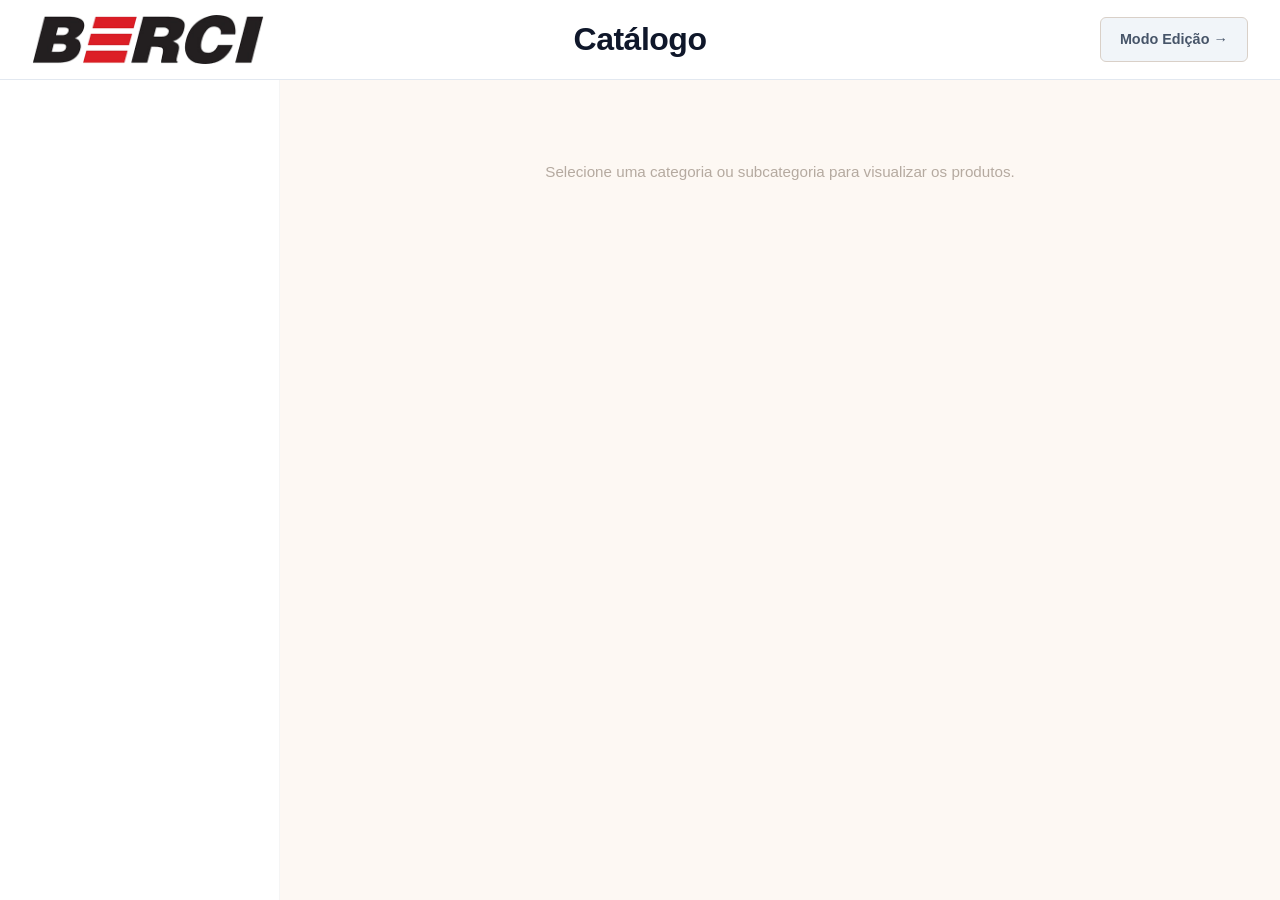
<file: index.html>
<!DOCTYPE html>
<html lang="pt">
<head>
    <meta charset="UTF-8">
    <meta name="viewport" content="width=device-width, initial-scale=1.0">
    <title>Berci - Gráfica | Catálogo</title>
    
    <link rel="shortcut icon" href="image/favicon.ico" type="image/x-icon">
    
    <link rel="stylesheet" href="assets/css/loja.css">
</head>
<body class="loja-publica">

    <header style="display: flex; align-items: center; justify-content: space-between; padding: 1rem 2rem; background: #ffffff; border-bottom: 1px solid #e2e8f0; height: 80px;">
        <div class="logo-area" style="flex: 1; display: flex; align-items: center;">
            <img src="image/Logo.png" alt="Berci Gráfica" style="height: 50px; width: auto; object-fit: contain;">
        </div>
        
        <div style="flex: 2; text-align: center;">
            <h1 class="titulo-pagina" style="font-size: 2rem; font-weight: 800; color: #0f172a; margin: 0; letter-spacing: -0.5px;">Catálogo</h1>
        </div>
        
        <div style="flex: 1; display: flex; justify-content: flex-end;">
            <a href="admin.html" class="btn-modo" style="text-decoration: none; color: #475569; font-weight: 600; font-size: 0.9rem; padding: 0.6rem 1.2rem; border-radius: 6px; background: #f1f5f9; transition: background 0.2s;">Modo Edição →</a>
        </div>
    </header>

    <div class="main-container">
        <aside class="sidebar" id="menu-categorias"></aside>

        <main class="conteudo">
            <div id="grelha-produtos" class="produtos-grid">
                <p class="mensagem-inicial">Selecione uma categoria ou subcategoria para visualizar os produtos.</p>
            </div>
        </main>
    </div>

    <script src="assets/js/app.js"></script>
</body>
</html>
</file>
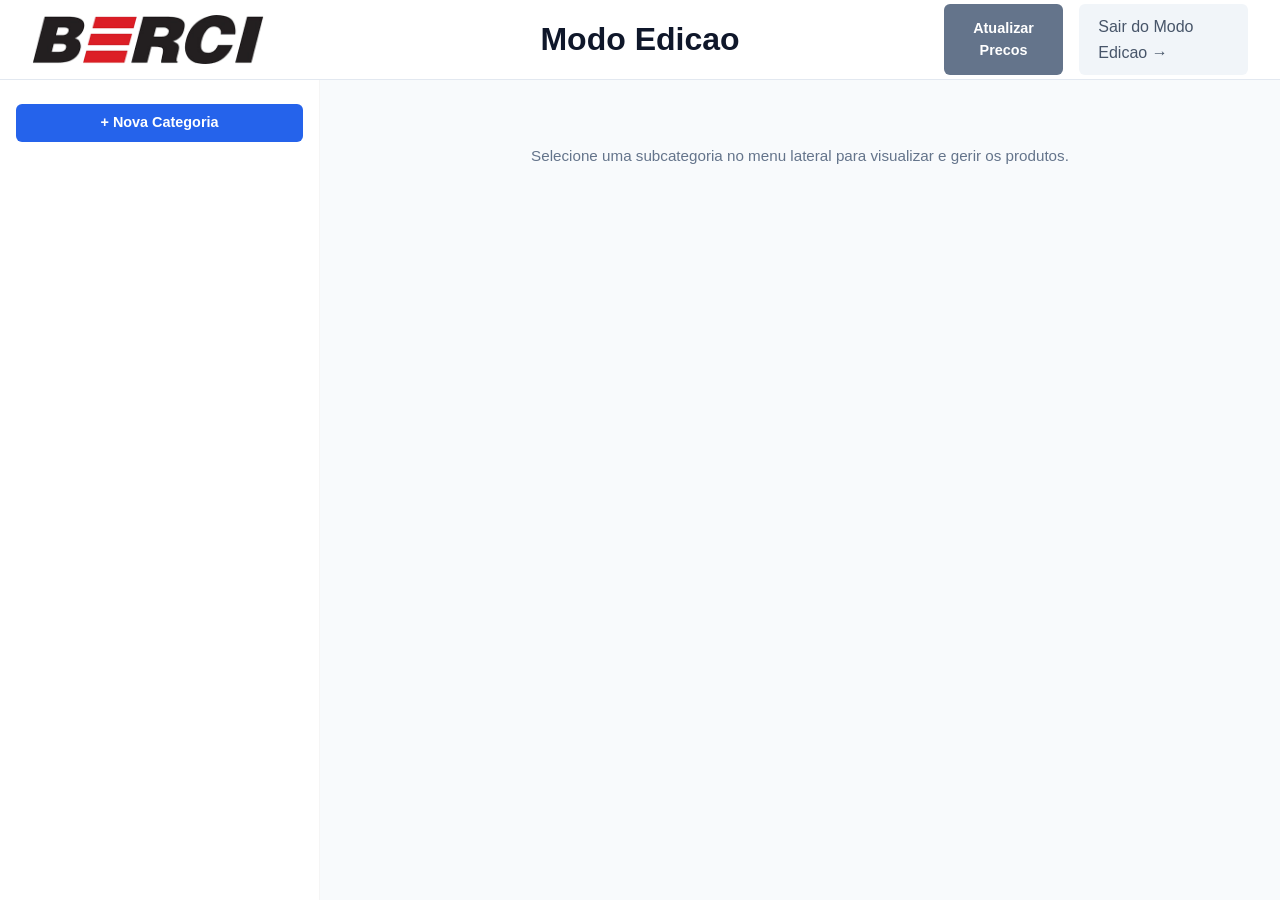
<file: admin.html>
<!DOCTYPE html>
<html lang="pt">
<head>
    <meta charset="UTF-8">
    <meta name="viewport" content="width=device-width, initial-scale=1.0">
    <title>Berci - Painel de Administracao | Modo Edicao</title>
    
    <link rel="shortcut icon" href="image/favicon.ico" type="image/x-icon">
    <link rel="stylesheet" href="assets/css/style.css?v=5">
    <style>
        * { margin: 0; padding: 0; box-sizing: border-box; }
        
        body {
            background-color: #f8fafc;
            font-family: 'Segoe UI', Tahoma, Geneva, Verdana, sans-serif;
        }
        
        .modal { 
            display: none; 
            position: fixed; 
            top: 0; 
            left: 0; 
            width: 100%; 
            height: 100%; 
            background: rgba(15, 23, 42, 0.6); 
            backdrop-filter: blur(4px);
            justify-content: center; 
            align-items: center; 
            z-index: 9999; 
        }
        .modal.open { display: flex; }
        .modal-content { 
            background: #ffffff; 
            padding: 2rem; 
            border-radius: 12px; 
            width: 90%; 
            max-width: 800px; 
            max-height: 90vh; 
            overflow-y: auto; 
            position: relative;
            box-shadow: 0 20px 25px -5px rgba(0, 0, 0, 0.1);
        }
        .close-modal { 
            position: absolute; 
            top: 15px; 
            right: 15px; 
            font-size: 1.2rem; 
            cursor: pointer; 
            background: #f1f5f9; 
            border: none; 
            width: 30px;
            height: 30px;
            border-radius: 50%;
            display: flex;
            align-items: center;
            justify-content: center;
            color: #64748b;
        }
        .close-modal:hover {
            background: #e2e8f0;
            color: #0f172a;
        }
        
        .form-group { margin-bottom: 1.2rem; }
        .form-group label { display: block; font-weight: 600; margin-bottom: 0.4rem; font-size: 0.9rem; }
        .form-control { width: 100%; padding: 8px 12px; border: 1px solid #cbd5e1; border-radius: 6px; font-size: 0.95rem; }
        .btn { padding: 8px 16px; border-radius: 6px; font-weight: 600; cursor: pointer; border: none; }
        .btn-primary { background: #2563eb; color: white; }
        .btn-primary:hover { background: #1d4ed8; }
        .btn-secondary { background: #64748b; color: white; }
        .btn-secondary:hover { background: #475569; }
        .checkbox-group { display: flex; flex-direction: column; gap: 0.5rem; margin-top: 0.5rem; }
        .checkbox-item { display: flex; align-items: center; gap: 0.5rem; font-size: 0.9rem; }
        
        .main-container { display: flex; flex: 1; width: 100%; height: calc(100vh - 80px); }
        .sidebar { width: 320px; background: #ffffff; border-right: 1px solid #e2e8f0; padding: 1.5rem; overflow-y: auto; }
        .conteudo { flex: 1; padding: 2rem; background: #f8fafc; overflow-y: auto; }
        
        .produtos-grid { display: grid; grid-template-columns: repeat(auto-fill, minmax(260px, 1fr)); gap: 1.5rem; }
        .card-produto {
            background: #ffffff;
            border: 1px solid #e2e8f0;
            border-radius: 12px;
            padding: 1rem;
            position: relative;
            transition: transform 0.2s;
        }
        .card-produto:hover { transform: translateY(-2px); box-shadow: 0 4px 6px -1px rgba(0,0,0,0.1); }
        .card-produto img { width: 100%; height: 180px; object-fit: cover; border-radius: 8px; margin-bottom: 1rem; }
        .card-produto h3 { font-size: 1rem; margin-bottom: 0.5rem; }
        .dashed-card {
            border: 2px dashed #cbd5e1;
            display: flex;
            align-items: center;
            justify-content: center;
            cursor: pointer;
            min-height: 320px;
        }
        .dashed-card:hover { border-color: #2563eb; color: #2563eb; }
        .quick-actions { position: absolute; top: 15px; right: 15px; display: flex; gap: 0.4rem; }
        .btn-action {
            background: white;
            border: 1px solid #cbd5e1;
            width: 28px;
            height: 28px;
            border-radius: 6px;
            cursor: pointer;
            display: flex;
            align-items: center;
            justify-content: center;
        }
        .btn-edit:hover { background: #2563eb; color: white; border-color: #2563eb; }
        .btn-delete:hover { background: #ef4444; color: white; border-color: #ef4444; }
        
        .accordion-item { margin-bottom: 0.5rem; border: 1px solid #e2e8f0; border-radius: 8px; padding: 0.5rem; }
        .accordion-header {
            background: none;
            border: none;
            font-weight: 700;
            width: 100%;
            text-align: left;
            padding: 6px;
            cursor: pointer;
        }
        .accordion-content { padding-left: 1rem; margin-top: 0.5rem; }
        .subcat-container {
            display: flex;
            justify-content: space-between;
            align-items: center;
            padding: 6px;
            margin-bottom: 4px;
            background: #f8fafc;
            border-radius: 6px;
        }
        .subcat-btn {
            background: none;
            border: none;
            flex: 1;
            text-align: left;
            cursor: pointer;
            padding: 4px;
        }
        .subcat-btn:hover { color: #2563eb; }
        .btn-dashed {
            width: 100%;
            background: none;
            border: 1px dashed #cbd5e1;
            padding: 6px;
            border-radius: 6px;
            cursor: pointer;
            margin-top: 8px;
        }
        .btn-dashed:hover { background: #f1f5f9; }
        .menu-row-actions { display: flex; gap: 4px; }
        
        table { width: 100%; border-collapse: collapse; margin-top: 1rem; }
        th, td { padding: 8px; border: 1px solid #e2e8f0; text-align: left; }
        th { background: #f1f5f9; }
        .preco-variante-input { width: 100px; padding: 4px; text-align: right; }
        .fator-input-box {
            background: #f8fafc;
            padding: 0.75rem;
            border: 1px solid #e2e8f0;
            border-radius: 6px;
            margin-bottom: 0.5rem;
        }
        .preco-tag { font-size: 1.1rem; font-weight: bold; color: #2563eb; margin-top: 0.5rem; padding-top: 0.5rem; border-top: 1px solid #e2e8f0; }
        .mensagem-inicial { text-align: center; color: #64748b; padding: 2rem; }
        
        .info-box {
            background: #f1f5f9;
            padding: 10px;
            border-radius: 6px;
            margin-bottom: 1rem;
            font-size: 0.85rem;
            color: #475569;
        }
        
        .fator-row {
            display: flex;
            justify-content: space-between;
            align-items: center;
            padding: 10px;
            border-bottom: 1px solid #e2e8f0;
        }
        .fator-row:hover {
            background: #f8fafc;
        }
        .fator-info {
            flex: 1;
        }
        .fator-nome {
            font-weight: 600;
        }
        .fator-detalhes {
            font-size: 0.75rem;
            color: #64748b;
        }
        .fator-actions {
            display: flex;
            gap: 8px;
        }
        
        .tree-item {
            margin-left: 20px;
            margin-top: 5px;
        }
        .tree-item-categoria {
            font-weight: bold;
            margin-top: 10px;
        }
        .tree-item-subcategoria {
            margin-left: 20px;
            margin-top: 5px;
        }
        .tree-item-produto {
            margin-left: 40px;
            margin-top: 3px;
        }
        .checkbox-label {
            display: flex;
            align-items: center;
            gap: 8px;
            cursor: pointer;
            padding: 4px;
            border-radius: 4px;
        }
        .checkbox-label:hover {
            background: #f1f5f9;
        }
        .checkbox-label input {
            margin: 0;
        }
        .selected-count {
            font-size: 0.75rem;
            color: #64748b;
            margin-left: 5px;
        }
        .loading {
            text-align: center;
            color: #64748b;
            padding: 20px;
        }
    </style>
</head>
<body>

<header style="display: flex; align-items: center; justify-content: space-between; padding: 1rem 2rem; background: #ffffff; border-bottom: 1px solid #e2e8f0; height: 80px;">
    <div class="logo-area" style="flex: 1;">
        <img src="image/Logo.png" alt="Berci Grafica" style="height: 50px; width: auto;">
    </div>
    <div style="flex: 2; text-align: center;">
        <h1 style="font-size: 2rem; font-weight: 800; color: #0f172a;">Modo Edicao</h1>
    </div>
    <div style="flex: 1; display: flex; justify-content: flex-end; gap: 1rem;">
        <button class="btn btn-secondary" onclick="abrirModalAtualizarPrecos()">Atualizar Precos</button>
        <a href="index.html" style="text-decoration: none; color: #475569; padding: 0.6rem 1.2rem; border-radius: 6px; background: #f1f5f9;">Sair do Modo Edicao →</a>
    </div>
</header>

<div class="main-container">
    <aside class="sidebar" id="menu-admin">
        <button class="btn btn-primary" onclick="abrirModalCategoria()" style="width: 100%; margin-bottom: 1.5rem;">+ Nova Categoria</button>
    </aside>
    <main class="conteudo">
        <div id="grid-produtos-admin" class="produtos-grid">
            <p class="mensagem-inicial">Selecione uma subcategoria no menu lateral para visualizar e gerir os produtos.</p>
        </div>
    </main>
</div>

<!-- Modal Categoria -->
<div id="modal-categoria" class="modal">
    <div class="modal-content">
        <button class="close-modal" onclick="fecharModais()">✕</button>
        <h2 id="modal-cat-titulo">Nova Categoria</h2>
        <form id="form-categoria" onsubmit="guardarCategoria(event)">
            <input type="hidden" id="cat-id">
            <div class="form-group">
                <label>Nome da Categoria</label>
                <input type="text" id="cat-nome" class="form-control" required>
            </div>
            <button type="submit" class="btn btn-primary">Guardar</button>
        </form>
    </div>
</div>

<!-- Modal Subcategoria -->
<div id="modal-subcategoria" class="modal">
    <div class="modal-content">
        <button class="close-modal" onclick="fecharModais()">✕</button>
        <h2 id="modal-subcat-titulo">Nova Subcategoria</h2>
        <form id="form-subcategoria" onsubmit="guardarSubcategoria(event)">
            <input type="hidden" id="subcat-id">
            <input type="hidden" id="subcat-cat-id">
            <div class="form-group">
                <label>Nome da Subcategoria</label>
                <input type="text" id="subcat-nome" class="form-control" required>
            </div>
            <button type="submit" class="btn btn-primary">Guardar</button>
        </form>
    </div>
</div>

<!-- Modal Produto -->
<div id="modal-produto" class="modal">
    <div class="modal-content">
        <button class="close-modal" onclick="fecharModais()">✕</button>
        <h2 id="modal-prod-titulo">Novo Produto</h2>
        <form id="form-produto" onsubmit="guardarProduto(event)">
            <input type="hidden" id="prod-id">
            <input type="hidden" id="prod-subcat-id">
            <input type="hidden" id="prod-img-atual">
            
            <div class="form-group">
                <label>Nome do Produto</label>
                <input type="text" id="prod-nome" class="form-control" required>
            </div>
            
            <div class="form-group">
                <label>Imagem</label>
                <input type="file" id="prod-imagem" class="form-control" accept="image/*">
            </div>
            
            <div class="checkbox-item">
                <input type="checkbox" id="prod-tipo-preco" onchange="toggleTipoPreco()">
                <label>Preco variavel / dinâmico</label>
            </div>
            
            <div id="bloco-preco-fixo">
                <div class="form-group">
                    <label>Preco Fixo (€)</label>
                    <input type="number" id="prod-preco-fixo" class="form-control" step="0.01" value="0.00">
                </div>
            </div>
            
            <div id="bloco-preco-variavel" style="display: none;">
                <div style="margin-bottom: 1rem;">
                    <button type="button" class="btn btn-secondary" onclick="abrirGerirFatores()">Gerir Fatores</button>
                </div>
                <div id="fatores-checkboxes" class="checkbox-group"></div>
                <div id="inputs-valores-fatores"></div>
                <div id="seccao-tabela-matriz" style="display: none;">
                    <label style="font-weight:700; margin-top: 1rem; display: block;">Matriz de Precos</label>
                    <div id="container-tabela-matriz"></div>
                </div>
            </div>
            
            <button type="submit" class="btn btn-primary" style="width:100%; margin-top: 1rem;">Guardar Produto</button>
        </form>
    </div>
</div>

<!-- Modal Gerir Fatores -->
<div id="modal-gerir-fatores" class="modal">
    <div class="modal-content" style="max-width: 900px;">
        <button class="close-modal" onclick="fecharModais()">✕</button>
        <h2>Gerir Fatores</h2>
        <div style="margin-bottom: 1rem;">
            <button class="btn btn-primary" onclick="abrirModalCriarFator()">+ Novo Fator</button>
        </div>
        <div id="lista-fatores-container"></div>
    </div>
</div>

<!-- Modal Criar/Editar Fator -->
<div id="modal-fator" class="modal">
    <div class="modal-content">
        <button class="close-modal" onclick="fecharModais()">✕</button>
        <h2 id="modal-fator-titulo">Novo Fator</h2>
        
        <form id="form-fator" onsubmit="guardarFator(event)">
            <input type="hidden" id="fator-id">
            
            <div class="form-group">
                <label>Nome do Fator</label>
                <input type="text" id="fator-nome" class="form-control" required placeholder="Ex: Dimensao, Quantidade, Papel">
            </div>
            
            <div class="form-group">
                <label>Aplicar a</label>
                <select id="fator-escopo" class="form-control" onchange="mudarEscopoFator()">
                    <option value="global">Todos os produtos (Global)</option>
                    <option value="categoria">Apenas produtos desta categoria</option>
                    <option value="subcategoria">Apenas produtos desta subcategoria</option>
                    <option value="produto">Apenas este produto</option>
                </select>
            </div>
            
            <div class="form-group" id="entidade-select-group" style="display: none;">
                <label id="entidade-label">Selecionar Categoria</label>
                <select id="fator-entidade-id" class="form-control">
                    <option value="">Selecione...</option>
                </select>
            </div>
            
            <button type="submit" class="btn btn-primary">Guardar Fator</button>
        </form>
    </div>
</div>

<!-- Modal Atualizar Precos -->
<div id="modal-atualizar-precos" class="modal">
    <div class="modal-content" style="max-width: 600px;">
        <button class="close-modal" onclick="fecharModais()">✕</button>
        <h2>Atualizar Precos</h2>
        
        <div class="form-group">
            <label>Percentagem de aumento (%)</label>
            <input type="number" id="percentagem-aumento" class="form-control" step="0.01" placeholder="Ex: 5" value="5">
            <small style="color: #64748b;">Digite um valor positivo para aumentar ou negativo para diminuir (ex: -5)</small>
        </div>
        
        <div style="margin-bottom: 1rem; display: flex; gap: 0.5rem;">
            <button type="button" class="btn btn-secondary" onclick="selecionarTodos()">Selecionar Todos</button>
            <button type="button" class="btn btn-secondary" onclick="desmarcarTodos()">Desmarcar Todos</button>
        </div>
        
        <div id="arvore-selecao" style="max-height: 400px; overflow-y: auto; border: 1px solid #e2e8f0; border-radius: 8px; padding: 1rem; margin-bottom: 1rem;">
            <div class="loading">A carregar estrutura...</div>
        </div>
        
        <div style="display: flex; gap: 0.5rem;">
            <button type="button" class="btn btn-primary" onclick="aplicarAumentoPrecos()" style="flex: 1;">Aplicar Aumento</button>
            <button type="button" class="btn btn-secondary" onclick="fecharModais()" style="flex: 1;">Cancelar</button>
        </div>
    </div>
</div>

<script src="assets/js/admin.js"></script>
</body>
</html>
</file>
<file: assets/css/loja.css>
/* ===== 1. RESET E VARIÁVEIS ===== */
* {
    margin: 0;
    padding: 0;
    box-sizing: border-box;
}

:root {
    --berci-white: #ffffff;
    --berci-cream: #fdf8f3;
    --berci-off-white: #f7f2ec;
    --berci-warm-gray: #ede6de;
    --berci-light-gray: #d9d0c8;
    --berci-mid-gray: #b5aaa0;
    --berci-dark-gray: #8a7e74;
    --berci-charcoal: #5a5048;
    --berci-dark: #3d3632;
    --berci-accent: #c9a87c;
    --berci-accent-light: #e8d9ca;
    --berci-accent-dark: #b08d64;
    --berci-accent-glow: rgba(201, 168, 124, 0.15);
    --font-primary: 'Inter', -apple-system, BlinkMacSystemFont, 'Segoe UI', sans-serif;
    --spacing-xs: 4px;
    --spacing-sm: 8px;
    --spacing-md: 16px;
    --spacing-lg: 24px;
    --spacing-xl: 32px;
    --spacing-xxl: 48px;
    --radius-sm: 6px;
    --radius-md: 10px;
    --radius-lg: 16px;
    --radius-xl: 24px;
    --radius-full: 9999px;
    --shadow-xs: 0 1px 2px rgba(0, 0, 0, 0.02);
    --shadow-sm: 0 2px 8px rgba(0, 0, 0, 0.04);
    --shadow-md: 0 4px 20px rgba(0, 0, 0, 0.06);
    --shadow-lg: 0 8px 40px rgba(0, 0, 0, 0.08);
    --transition-fast: 150ms cubic-bezier(0.4, 0, 0.2, 1);
    --transition-base: 300ms cubic-bezier(0.4, 0, 0.2, 1);
    --transition-bounce: 500ms cubic-bezier(0.34, 1.56, 0.64, 1);
}

html {
    scroll-behavior: smooth;
    -webkit-font-smoothing: antialiased;
    -moz-osx-font-smoothing: grayscale;
    height: 100%;
    overflow: hidden;
}

body {
    font-family: var(--font-primary);
    background-color: var(--berci-cream);
    color: var(--berci-dark);
    display: flex;
    flex-direction: column;
    min-height: 100vh;
    height: 100%;
    overflow: hidden;
    font-weight: 400;
    line-height: 1.6;
}

/* ===== 2. PRELOADER ===== */
.preloader {
    position: fixed;
    top: 0;
    left: 0;
    width: 100%;
    height: 100%;
    background: var(--berci-white);
    display: flex;
    flex-direction: column;
    align-items: center;
    justify-content: center;
    z-index: 99999;
    transition: opacity 0.8s ease, visibility 0.8s ease;
}

.preloader.hidden {
    opacity: 0;
    visibility: hidden;
    pointer-events: none;
}

.preloader-container {
    display: flex;
    flex-direction: column;
    align-items: center;
    gap: var(--spacing-xl);
}

.preloader-logo {
    opacity: 0;
    animation: preloaderLogoFade 1s 0.3s ease forwards;
}

.preloader-logo img {
    height: 52px;
    width: auto;
    object-fit: contain;
}

.preloader-brand {
    font-family: var(--font-primary);
    font-size: 0.85rem;
    font-weight: 400;
    color: var(--berci-mid-gray);
    letter-spacing: 6px;
    text-transform: uppercase;
    opacity: 0;
    animation: preloaderBrandFade 1s 0.6s ease forwards;
}

.preloader-track {
    width: 200px;
    height: 2px;
    background: var(--berci-warm-gray);
    border-radius: 2px;
    overflow: hidden;
    opacity: 0;
    animation: preloaderTrackFade 0.8s 0.8s ease forwards;
}

.preloader-track-inner {
    width: 0%;
    height: 100%;
    background: linear-gradient(90deg, var(--berci-accent-light), var(--berci-accent), var(--berci-accent-dark));
    border-radius: 2px;
    animation: preloaderTrackProgress 2s 1s cubic-bezier(0.65, 0, 0.35, 1) forwards;
}

.preloader-dots {
    display: flex;
    gap: var(--spacing-sm);
    opacity: 0;
    animation: preloaderDotsFade 1s 1.2s ease forwards;
}

.preloader-dots span {
    width: 6px;
    height: 6px;
    border-radius: 50%;
    background: var(--berci-accent);
    animation: preloaderDotPulse 1.4s ease-in-out infinite;
}

.preloader-dots span:nth-child(1) { animation-delay: 0s; }
.preloader-dots span:nth-child(2) { animation-delay: 0.2s; }
.preloader-dots span:nth-child(3) { animation-delay: 0.4s; }

@keyframes preloaderLogoFade {
    0% { opacity: 0; transform: translateY(12px) scale(0.95); }
    100% { opacity: 1; transform: translateY(0) scale(1); }
}

@keyframes preloaderBrandFade {
    0% { opacity: 0; transform: translateY(8px); }
    100% { opacity: 1; transform: translateY(0); }
}

@keyframes preloaderTrackFade {
    0% { opacity: 0; transform: scaleX(0.9); }
    100% { opacity: 1; transform: scaleX(1); }
}

@keyframes preloaderTrackProgress {
    0% { width: 0%; }
    30% { width: 40%; }
    60% { width: 75%; }
    85% { width: 92%; }
    100% { width: 100%; }
}

@keyframes preloaderDotsFade {
    0% { opacity: 0; transform: translateY(8px); }
    100% { opacity: 1; transform: translateY(0); }
}

@keyframes preloaderDotPulse {
    0%, 100% { opacity: 0.3; transform: scale(0.8); }
    50% { opacity: 1; transform: scale(1.2); }
}

/* ===== 3. ANIMAÇÕES ===== */
@keyframes fadeInUp {
    from { opacity: 0; transform: translateY(24px); }
    to { opacity: 1; transform: translateY(0); }
}

@keyframes fadeIn {
    from { opacity: 0; }
    to { opacity: 1; }
}

@keyframes slideDown {
    from { opacity: 0; transform: translateY(-16px); }
    to { opacity: 1; transform: translateY(0); }
}

@keyframes spin {
    to { transform: rotate(360deg); }
}

.fade-in {
    animation: fadeInUp 0.6s ease forwards;
}

/* ===== 4. HEADER ===== */
header {
    display: flex;
    justify-content: space-between;
    align-items: center;
    padding: 0 var(--spacing-xl);
    background: rgba(255, 255, 255, 0.92);
    backdrop-filter: blur(16px);
    border-bottom: 1px solid rgba(0, 0, 0, 0.04);
    height: 80px;
    flex-shrink: 0;
    position: sticky;
    top: 0;
    z-index: 100;
    transition: var(--transition-base);
}

header.scrolled {
    box-shadow: var(--shadow-sm);
}

header .logo-area {
    flex: 1;
    display: flex;
    align-items: center;
}

header .logo-area img {
    height: 44px;
    width: auto;
    object-fit: contain;
    transition: var(--transition-base);
}

header .logo-area img:hover {
    transform: scale(1.02);
}

header .header-center {
    flex: 2;
    text-align: center;
}

header .titulo-pagina {
    font-size: 1.6rem;
    font-weight: 600;
    color: var(--berci-dark);
    margin: 0;
    letter-spacing: 0.5px;
    font-family: var(--font-primary);
    line-height: 1.2;
}

header .header-right {
    flex: 1;
    display: flex;
    justify-content: flex-end;
}

.btn-modo {
    padding: 10px 24px;
    border-radius: var(--radius-full);
    font-size: 0.9rem;
    font-weight: 500;
    color: var(--berci-dark-gray);
    background: transparent;
    border: 1.5px solid var(--berci-light-gray);
    transition: var(--transition-base);
    text-decoration: none;
    display: inline-flex;
    align-items: center;
    gap: var(--spacing-xs);
    font-family: var(--font-primary);
    white-space: nowrap;
}

.btn-modo:hover {
    border-color: var(--berci-accent);
    color: var(--berci-accent);
    transform: translateY(-2px);
    box-shadow: var(--shadow-sm);
}

.btn-modo .arrow {
    display: inline-block;
    transition: var(--transition-fast);
    font-size: 1.1rem;
}

.btn-modo:hover .arrow {
    transform: translateX(4px);
}

/* ===== 5. LAYOUT PRINCIPAL - SCROLL INDEPENDENTE ===== */
.main-container {
    display: flex;
    flex: 1;
    width: 100%;
    min-height: 0;
    height: calc(100vh - 80px);
    overflow: hidden;
}

/* ===== 6. SIDEBAR - SCROLL INDEPENDENTE ===== */
.sidebar,
#menu-categorias {
    width: 280px;
    min-width: 280px;
    max-width: 280px;
    background: var(--berci-white);
    border-right: 1px solid rgba(0, 0, 0, 0.04);
    padding: var(--spacing-lg) var(--spacing-md);
    height: 100%;
    max-height: 100%;
    overflow-y: auto;
    overflow-x: hidden;
    flex-shrink: 0;
}

.sidebar::-webkit-scrollbar,
#menu-categorias::-webkit-scrollbar {
    width: 4px;
}

.sidebar::-webkit-scrollbar-track,
#menu-categorias::-webkit-scrollbar-track {
    background: transparent;
}

.sidebar::-webkit-scrollbar-thumb,
#menu-categorias::-webkit-scrollbar-thumb {
    background: var(--berci-light-gray);
    border-radius: 2px;
}

.sidebar::-webkit-scrollbar-thumb:hover,
#menu-categorias::-webkit-scrollbar-thumb:hover {
    background: var(--berci-mid-gray);
}

/* ===== 7. CONTEÚDO - SCROLL INDEPENDENTE ===== */
.conteudo {
    flex: 1;
    padding: var(--spacing-xl);
    background: var(--berci-cream);
    overflow-y: auto;
    height: 100%;
    max-height: 100%;
    min-width: 0;
}

.conteudo::-webkit-scrollbar {
    width: 4px;
}

.conteudo::-webkit-scrollbar-track {
    background: transparent;
}

.conteudo::-webkit-scrollbar-thumb {
    background: var(--berci-light-gray);
    border-radius: 2px;
}

.conteudo::-webkit-scrollbar-thumb:hover {
    background: var(--berci-mid-gray);
}

/* ===== 8. ACORDEÃO ===== */
.accordion-item {
    margin-bottom: var(--spacing-sm);
    border-bottom: 1px solid rgba(0, 0, 0, 0.04);
    padding-bottom: var(--spacing-sm);
}

.accordion-header {
    background: none;
    border: none;
    outline: none;
    font-weight: 500;
    width: 100%;
    text-align: left;
    font-size: 0.95rem;
    color: var(--berci-dark);
    padding: 10px 0;
    cursor: pointer;
    transition: var(--transition-base);
    display: flex;
    justify-content: space-between;
    align-items: center;
    font-family: var(--font-primary);
}

.accordion-header:hover {
    color: var(--berci-accent);
}

.accordion-header::after {
    content: '▾';
    font-size: 0.6rem;
    color: var(--berci-mid-gray);
    transition: transform var(--transition-base);
}

.accordion-header.open::after {
    transform: rotate(180deg);
}

.accordion-content {
    padding-left: var(--spacing-sm);
    margin-top: var(--spacing-xs);
    display: block !important;
}

.accordion-content.closed {
    display: none !important;
}

/* ===== 9. SUBCATEGORIAS ===== */
.subcat-container {
    margin-bottom: var(--spacing-xs);
}

.subcat-btn {
    width: 100%;
    text-align: left;
    background: transparent;
    border: none;
    padding: 8px 14px;
    border-radius: var(--radius-sm);
    font-size: 0.85rem;
    color: var(--berci-dark-gray);
    cursor: pointer;
    transition: var(--transition-base);
    font-family: var(--font-primary);
    font-weight: 450;
}

.subcat-btn:hover {
    background: var(--berci-cream);
    color: var(--berci-accent);
}

/* ===== 10. PRODUTOS GRID ===== */
.produtos-grid {
    display: grid;
    grid-template-columns: repeat(auto-fill, minmax(280px, 1fr));
    gap: var(--spacing-lg);
}

.mensagem-inicial {
    color: var(--berci-mid-gray);
    font-size: 0.95rem;
    grid-column: 1 / -1;
    text-align: center;
    padding: var(--spacing-xxl) 0;
}

/* ===== 11. CARD PRODUTO ===== */
.card-produto {
    background: var(--berci-white);
    border: 1px solid rgba(0, 0, 0, 0.03);
    border-radius: var(--radius-lg);
    padding: var(--spacing-md);
    display: flex;
    flex-direction: column;
    gap: var(--spacing-sm);
    box-shadow: var(--shadow-xs);
    transition: var(--transition-base);
    animation: fadeInUp 0.6s ease forwards;
}

.card-produto:nth-child(1) { animation-delay: 0.05s; }
.card-produto:nth-child(2) { animation-delay: 0.1s; }
.card-produto:nth-child(3) { animation-delay: 0.15s; }
.card-produto:nth-child(4) { animation-delay: 0.2s; }
.card-produto:nth-child(5) { animation-delay: 0.25s; }
.card-produto:nth-child(6) { animation-delay: 0.3s; }
.card-produto:nth-child(7) { animation-delay: 0.35s; }
.card-produto:nth-child(8) { animation-delay: 0.4s; }

.card-produto:hover {
    transform: translateY(-6px);
    box-shadow: var(--shadow-lg);
    border-color: rgba(0, 0, 0, 0.05);
}

.card-produto img {
    width: 100%;
    height: 200px;
    object-fit: cover;
    border-radius: var(--radius-md);
    background: var(--berci-cream);
    transition: var(--transition-base);
}

.card-produto:hover img {
    transform: scale(1.02);
}

.card-produto h3 {
    font-size: 1rem;
    color: var(--berci-dark);
    font-weight: 500;
    line-height: 1.4;
}

.card-produto .opcoes-container {
    display: flex;
    flex-direction: column;
    gap: var(--spacing-sm);
}

.select-opcao-publica {
    width: 100%;
    padding: 8px 12px;
    border-radius: var(--radius-sm);
    border: 1.5px solid var(--berci-warm-gray);
    background: var(--berci-white);
    font-size: 0.85rem;
    transition: var(--transition-base);
    cursor: pointer;
    font-family: var(--font-primary);
    color: var(--berci-dark);
}

.select-opcao-publica:hover {
    border-color: var(--berci-accent);
}

.select-opcao-publica:focus {
    outline: none;
    border-color: var(--berci-accent);
    box-shadow: 0 0 0 4px var(--berci-accent-glow);
}

.preco-tag {
    font-size: 1.15rem;
    font-weight: 600;
    color: var(--berci-accent);
    margin-top: auto;
    padding-top: var(--spacing-sm);
    border-top: 1px solid rgba(0, 0, 0, 0.04);
    transition: var(--transition-base);
}

.card-produto:hover .preco-tag {
    color: var(--berci-accent-dark);
}

/* ===== 12. LOADING PRODUTOS ===== */
.loading-produtos {
    text-align: center;
    padding: var(--spacing-xxl) 0;
    color: var(--berci-mid-gray);
    grid-column: 1 / -1;
}

.loading-produtos .spinner {
    display: inline-block;
    width: 30px;
    height: 30px;
    border: 2.5px solid var(--berci-warm-gray);
    border-top-color: var(--berci-accent);
    border-radius: 50%;
    animation: spin 0.8s linear infinite;
    margin-bottom: var(--spacing-md);
}

/* ===== 13. SCROLLBAR GLOBAL ===== */
::-webkit-scrollbar {
    width: 6px;
    height: 6px;
}

::-webkit-scrollbar-track {
    background: var(--berci-cream);
}

::-webkit-scrollbar-thumb {
    background: var(--berci-light-gray);
    border-radius: 3px;
}

::-webkit-scrollbar-thumb:hover {
    background: var(--berci-mid-gray);
}

/* ============================================================
   RESPONSIVIDADE COMPLETA - Desktop, Tablet e Mobile
   ============================================================ */

/* ===== 14. TABLET (até 1024px) ===== */
@media (max-width: 1024px) {
    .sidebar,
    #menu-categorias {
        width: 260px;
        min-width: 260px;
        max-width: 260px;
    }
    
    .produtos-grid {
        grid-template-columns: repeat(auto-fill, minmax(240px, 1fr));
        gap: var(--spacing-md);
    }
}

/* ===== 15. TABLET PEQUENO (até 820px) ===== */
@media (max-width: 820px) {
    .sidebar,
    #menu-categorias {
        width: 240px;
        min-width: 240px;
        max-width: 240px;
        padding: var(--spacing-md);
    }
    
    .card-produto img {
        height: 170px;
    }
    
    header .titulo-pagina {
        font-size: 1.3rem;
    }
}

/* ===== 16. TABLET/MOBILE GRANDE (até 768px) ===== */
@media (max-width: 768px) {
    /* Header responsivo */
    header {
        flex-wrap: wrap;
        height: auto;
        min-height: 70px;
        padding: var(--spacing-sm) var(--spacing-md);
        gap: var(--spacing-sm);
    }

    header .logo-area {
        flex: 0 0 auto;
    }

    header .logo-area img {
        height: 34px;
    }

    header .header-center {
        flex: 1;
        text-align: center;
    }

    header .titulo-pagina {
        font-size: 1.2rem;
    }

    header .header-right {
        flex: 0 0 auto;
    }

    .btn-modo {
        font-size: 0.75rem;
        padding: 6px 14px;
    }

    .btn-modo .arrow {
        font-size: 0.9rem;
    }

    /* Layout muda para coluna */
    .main-container {
        flex-direction: column;
        height: auto;
        overflow: visible;
    }

    /* Sidebar no topo com altura limitada e scroll */
    .sidebar,
    #menu-categorias {
        width: 100%;
        min-width: 100%;
        max-width: 100%;
        height: auto;
        max-height: 250px;
        border-right: none;
        border-bottom: 1px solid rgba(0, 0, 0, 0.04);
        padding: var(--spacing-md);
        overflow-y: auto;
        flex-shrink: 0;
    }

    /* Conteúdo abaixo da sidebar */
    .conteudo {
        height: auto;
        overflow-y: visible;
        padding: var(--spacing-md);
        max-height: none;
    }

    /* Grid de produtos adaptado */
    .produtos-grid {
        grid-template-columns: repeat(auto-fill, minmax(200px, 1fr));
        gap: var(--spacing-md);
    }

    .card-produto img {
        height: 160px;
    }

    .preloader-logo img {
        height: 40px;
    }
    
    .preloader-brand {
        font-size: 0.75rem;
        letter-spacing: 4px;
    }
    
    .preloader-track {
        width: 160px;
    }
}

/* ===== 17. MOBILE GRANDE (até 576px) ===== */
@media (max-width: 576px) {
    /* Header ainda mais compacto */
    header {
        padding: var(--spacing-xs) var(--spacing-sm);
        min-height: 60px;
        gap: var(--spacing-xs);
    }

    header .logo-area img {
        height: 28px;
    }

    header .titulo-pagina {
        font-size: 1rem;
    }

    .btn-modo {
        font-size: 0.65rem;
        padding: 4px 10px;
    }

    .btn-modo .arrow {
        font-size: 0.8rem;
    }

    /* Sidebar mais compacta */
    .sidebar,
    #menu-categorias {
        max-height: 200px;
        padding: var(--spacing-sm);
    }

    /* Grid 2 colunas */
    .produtos-grid {
        grid-template-columns: 1fr 1fr;
        gap: var(--spacing-sm);
    }

    .card-produto {
        padding: var(--spacing-sm);
    }

    .card-produto img {
        height: 120px;
    }

    .card-produto h3 {
        font-size: 0.85rem;
    }

    .preco-tag {
        font-size: 0.95rem;
        padding-top: var(--spacing-xs);
    }

    /* Select mais pequeno */
    .select-opcao-publica {
        padding: 6px 10px;
        font-size: 0.75rem;
    }

    .preloader-logo img {
        height: 32px;
    }
    
    .preloader-brand {
        font-size: 0.65rem;
        letter-spacing: 3px;
    }
    
    .preloader-track {
        width: 120px;
    }
    
    .preloader-dots span {
        width: 4px;
        height: 4px;
    }

    /* Mensagem inicial */
    .mensagem-inicial {
        font-size: 0.85rem;
        padding: var(--spacing-xl) 0;
    }
}

/* ===== 18. MOBILE PEQUENO (até 400px) ===== */
@media (max-width: 400px) {
    header .titulo-pagina {
        font-size: 0.85rem;
    }

    .btn-modo {
        font-size: 0.6rem;
        padding: 3px 8px;
    }

    /* Grid 2 colunas com espaçamento mínimo */
    .produtos-grid {
        grid-template-columns: 1fr 1fr;
        gap: var(--spacing-xs);
    }

    .card-produto {
        padding: var(--spacing-xs);
        border-radius: var(--radius-md);
    }

    .card-produto img {
        height: 100px;
        border-radius: var(--radius-sm);
    }

    .card-produto h3 {
        font-size: 0.75rem;
        margin-bottom: var(--spacing-xs);
    }

    .preco-tag {
        font-size: 0.85rem;
        padding-top: var(--spacing-xs);
        border-top-width: 0.5px;
    }

    .select-opcao-publica {
        padding: 4px 8px;
        font-size: 0.7rem;
    }

    .sidebar,
    #menu-categorias {
        max-height: 160px;
        padding: var(--spacing-xs);
    }

    .accordion-header {
        font-size: 0.8rem;
        padding: 6px 0;
    }

    .subcat-btn {
        font-size: 0.75rem;
        padding: 4px 10px;
    }
}

/* ===== 19. MOBILE MUITO PEQUENO (até 340px) ===== */
@media (max-width: 340px) {
    header .titulo-pagina {
        font-size: 0.7rem;
    }

    .btn-modo {
        font-size: 0.5rem;
        padding: 2px 6px;
        border-width: 1px;
    }

    .produtos-grid {
        grid-template-columns: 1fr 1fr;
        gap: 3px;
    }

    .card-produto img {
        height: 80px;
    }

    .card-produto h3 {
        font-size: 0.65rem;
    }

    .preco-tag {
        font-size: 0.75rem;
    }

    .select-opcao-publica {
        font-size: 0.6rem;
        padding: 3px 6px;
    }
}

/* ===== 20. ORIENTAÇÃO PAISAGEM EM MOBILE ===== */
@media (max-height: 500px) and (orientation: landscape) {
    .main-container {
        flex-direction: row;
        height: calc(100vh - 60px);
    }

    .sidebar,
    #menu-categorias {
        width: 40%;
        min-width: 40%;
        max-width: 40%;
        max-height: 100%;
        height: 100%;
        border-right: 1px solid rgba(0, 0, 0, 0.04);
        border-bottom: none;
    }

    .conteudo {
        height: 100%;
        max-height: 100%;
        overflow-y: auto;
    }

    .produtos-grid {
        grid-template-columns: repeat(auto-fill, minmax(160px, 1fr));
    }

    .card-produto img {
        height: 100px;
    }

    header {
        height: 60px;
        min-height: 60px;
    }

    header .logo-area img {
        height: 28px;
    }

    header .titulo-pagina {
        font-size: 1rem;
    }
}
</file>
<file: assets/css/style.css>
/* ===== 1. RESET E VARIÁVEIS ===== */
* {
    margin: 0;
    padding: 0;
    box-sizing: border-box;
}

:root {
    /* Cores principais - Paleta Suave e Elegante */
    --berci-white: #ffffff;
    --berci-cream: #fdf8f3;
    --berci-off-white: #f7f2ec;
    --berci-warm-gray: #ede6de;
    --berci-light-gray: #d9d0c8;
    --berci-mid-gray: #b5aaa0;
    --berci-dark-gray: #8a7e74;
    --berci-charcoal: #5a5048;
    --berci-dark: #3d3632;
    
    /* Cores de destaque - Tons Terrosos Suaves */
    --berci-accent: #c9a87c;
    --berci-accent-light: #e8d9ca;
    --berci-accent-dark: #b08d64;
    --berci-accent-glow: rgba(201, 168, 124, 0.15);
    
    /* Cores de estado */
    --success: #7a9e7a;
    --success-light: #eef5ee;
    --danger: #c99a8a;
    --danger-light: #f5eeea;
    --warning: #d4b88a;
    --warning-light: #f5f0ea;
    
    /* Tipografia */
    --font-primary: 'Inter', -apple-system, BlinkMacSystemFont, 'Segoe UI', sans-serif;
    
    /* Espaçamento */
    --spacing-xs: 4px;
    --spacing-sm: 8px;
    --spacing-md: 16px;
    --spacing-lg: 24px;
    --spacing-xl: 32px;
    --spacing-xxl: 48px;
    --spacing-xxxl: 64px;
    
    /* Bordas */
    --radius-sm: 6px;
    --radius-md: 10px;
    --radius-lg: 16px;
    --radius-xl: 24px;
    --radius-full: 9999px;
    
    /* Sombras */
    --shadow-xs: 0 1px 2px rgba(0, 0, 0, 0.02);
    --shadow-sm: 0 2px 8px rgba(0, 0, 0, 0.04);
    --shadow-md: 0 4px 20px rgba(0, 0, 0, 0.06);
    --shadow-lg: 0 8px 40px rgba(0, 0, 0, 0.08);
    --shadow-xl: 0 16px 60px rgba(0, 0, 0, 0.10);
    --shadow-glow: 0 4px 30px rgba(201, 168, 124, 0.15);
    
    /* Transições */
    --transition-fast: 150ms cubic-bezier(0.4, 0, 0.2, 1);
    --transition-base: 300ms cubic-bezier(0.4, 0, 0.2, 1);
    --transition-slow: 500ms cubic-bezier(0.4, 0, 0.2, 1);
    --transition-bounce: 500ms cubic-bezier(0.34, 1.56, 0.64, 1);
}

html {
    scroll-behavior: smooth;
    -webkit-font-smoothing: antialiased;
    -moz-osx-font-smoothing: grayscale;
    height: 100%;
    overflow: hidden;
}

body {
    font-family: var(--font-primary);
    background-color: var(--berci-cream);
    color: var(--berci-dark);
    display: flex;
    flex-direction: column;
    min-height: 100vh;
    height: 100%;
    overflow: hidden;
    font-weight: 400;
    line-height: 1.6;
}

/* ===== 2. PRELOADER ===== */
.preloader {
    position: fixed;
    top: 0;
    left: 0;
    width: 100%;
    height: 100%;
    background: var(--berci-white);
    display: flex;
    flex-direction: column;
    align-items: center;
    justify-content: center;
    z-index: 99999;
    transition: opacity 0.8s ease, visibility 0.8s ease;
}

.preloader.hidden {
    opacity: 0;
    visibility: hidden;
    pointer-events: none;
}

.preloader-container {
    display: flex;
    flex-direction: column;
    align-items: center;
    gap: var(--spacing-xl);
}

.preloader-logo {
    opacity: 0;
    animation: preloaderLogoFade 1s 0.3s ease forwards;
}

.preloader-logo img {
    height: 52px;
    width: auto;
    object-fit: contain;
}

.preloader-brand {
    font-family: var(--font-primary);
    font-size: 0.85rem;
    font-weight: 400;
    color: var(--berci-mid-gray);
    letter-spacing: 6px;
    text-transform: uppercase;
    opacity: 0;
    animation: preloaderBrandFade 1s 0.6s ease forwards;
}

.preloader-track {
    width: 200px;
    height: 2px;
    background: var(--berci-warm-gray);
    border-radius: 2px;
    overflow: hidden;
    opacity: 0;
    animation: preloaderTrackFade 0.8s 0.8s ease forwards;
}

.preloader-track-inner {
    width: 0%;
    height: 100%;
    background: linear-gradient(90deg, var(--berci-accent-light), var(--berci-accent), var(--berci-accent-dark));
    border-radius: 2px;
    animation: preloaderTrackProgress 2s 1s cubic-bezier(0.65, 0, 0.35, 1) forwards;
}

.preloader-dots {
    display: flex;
    gap: var(--spacing-sm);
    opacity: 0;
    animation: preloaderDotsFade 1s 1.2s ease forwards;
}

.preloader-dots span {
    width: 6px;
    height: 6px;
    border-radius: 50%;
    background: var(--berci-accent);
    animation: preloaderDotPulse 1.4s ease-in-out infinite;
}

.preloader-dots span:nth-child(1) { animation-delay: 0s; }
.preloader-dots span:nth-child(2) { animation-delay: 0.2s; }
.preloader-dots span:nth-child(3) { animation-delay: 0.4s; }

@keyframes preloaderLogoFade {
    0% { opacity: 0; transform: translateY(12px) scale(0.95); }
    100% { opacity: 1; transform: translateY(0) scale(1); }
}

@keyframes preloaderBrandFade {
    0% { opacity: 0; transform: translateY(8px); }
    100% { opacity: 1; transform: translateY(0); }
}

@keyframes preloaderTrackFade {
    0% { opacity: 0; transform: scaleX(0.9); }
    100% { opacity: 1; transform: scaleX(1); }
}

@keyframes preloaderTrackProgress {
    0% { width: 0%; }
    30% { width: 40%; }
    60% { width: 75%; }
    85% { width: 92%; }
    100% { width: 100%; }
}

@keyframes preloaderDotsFade {
    0% { opacity: 0; transform: translateY(8px); }
    100% { opacity: 1; transform: translateY(0); }
}

@keyframes preloaderDotPulse {
    0%, 100% { opacity: 0.3; transform: scale(0.8); }
    50% { opacity: 1; transform: scale(1.2); }
}

/* ===== 3. ANIMAÇÕES GLOBAIS ===== */
@keyframes fadeInUp {
    from { opacity: 0; transform: translateY(24px); }
    to { opacity: 1; transform: translateY(0); }
}

@keyframes fadeIn {
    from { opacity: 0; }
    to { opacity: 1; }
}

@keyframes slideDown {
    from { opacity: 0; transform: translateY(-16px); }
    to { opacity: 1; transform: translateY(0); }
}

@keyframes slideUp {
    from { opacity: 0; transform: translateY(16px); }
    to { opacity: 1; transform: translateY(0); }
}

@keyframes scaleIn {
    from { opacity: 0; transform: scale(0.95); }
    to { opacity: 1; transform: scale(1); }
}

@keyframes spin {
    to { transform: rotate(360deg); }
}

@keyframes pulse {
    0%, 100% { opacity: 1; }
    50% { opacity: 0.5; }
}

.animate-on-load {
    animation: fadeInUp 0.6s ease forwards;
}

.animate-on-load-delay-1 { animation-delay: 0.05s; }
.animate-on-load-delay-2 { animation-delay: 0.1s; }
.animate-on-load-delay-3 { animation-delay: 0.15s; }
.animate-on-load-delay-4 { animation-delay: 0.2s; }

/* ===== 4. LOADING OVERLAY ===== */
.loading-overlay {
    position: fixed;
    top: 0;
    left: 0;
    width: 100%;
    height: 100%;
    background: rgba(255, 255, 255, 0.92);
    backdrop-filter: blur(12px);
    display: flex;
    flex-direction: column;
    align-items: center;
    justify-content: center;
    z-index: 10000;
    opacity: 0;
    pointer-events: none;
    transition: var(--transition-base);
}

.loading-overlay.active {
    opacity: 1;
    pointer-events: all;
}

.loading-spinner {
    width: 40px;
    height: 40px;
    border: 2.5px solid var(--berci-warm-gray);
    border-top-color: var(--berci-accent);
    border-radius: 50%;
    animation: spin 0.8s linear infinite;
}

.loading-text {
    margin-top: var(--spacing-md);
    color: var(--berci-mid-gray);
    font-size: 0.85rem;
    letter-spacing: 0.5px;
}

/* ===== 5. HEADER ===== */
header {
    display: flex;
    justify-content: space-between;
    align-items: center;
    padding: 0 var(--spacing-xl);
    background: rgba(255, 255, 255, 0.92);
    backdrop-filter: blur(16px);
    border-bottom: 1px solid rgba(0, 0, 0, 0.04);
    height: 80px;
    flex-shrink: 0;
    position: sticky;
    top: 0;
    z-index: 100;
    transition: var(--transition-base);
}

header.scrolled {
    box-shadow: var(--shadow-sm);
}

header .logo-area {
    flex: 1;
    display: flex;
    align-items: center;
}

header .logo-area img {
    height: 44px;
    width: auto;
    object-fit: contain;
    transition: var(--transition-base);
}

header .logo-area img:hover {
    transform: scale(1.02);
}

header .header-center {
    flex: 2;
    text-align: center;
}

header .titulo-pagina {
    font-size: 1.6rem;
    font-weight: 600;
    color: var(--berci-dark);
    margin: 0;
    letter-spacing: 0.5px;
    font-family: var(--font-primary);
    line-height: 1.2;
}

header .header-actions {
    flex: 1;
    display: flex;
    justify-content: flex-end;
    gap: var(--spacing-sm);
    align-items: center;
}

header .header-right {
    flex: 1;
    display: flex;
    justify-content: flex-end;
}

/* ===== 6. BOTÕES ===== */
.btn {
    display: inline-flex;
    align-items: center;
    justify-content: center;
    gap: var(--spacing-sm);
    padding: 10px 24px;
    border-radius: var(--radius-full);
    font-weight: 500;
    font-size: 0.9rem;
    line-height: 1.5;
    cursor: pointer;
    border: none;
    transition: var(--transition-base);
    text-decoration: none;
    font-family: var(--font-primary);
    position: relative;
    overflow: hidden;
}

.btn::after {
    content: '';
    position: absolute;
    inset: 0;
    border-radius: var(--radius-full);
    background: rgba(255, 255, 255, 0);
    transition: var(--transition-base);
    pointer-events: none;
}

.btn:hover::after {
    background: rgba(255, 255, 255, 0.08);
}

.btn:active {
    transform: scale(0.97);
}

.btn-primary {
    background: var(--berci-dark);
    color: var(--berci-white);
}

.btn-primary:hover {
    background: var(--berci-charcoal);
    transform: translateY(-2px);
    box-shadow: var(--shadow-md);
}

.btn-secondary {
    background: var(--berci-warm-gray);
    color: var(--berci-dark);
}

.btn-secondary:hover {
    background: var(--berci-light-gray);
    transform: translateY(-2px);
}

.btn-outline {
    background: transparent;
    color: var(--berci-dark);
    border: 1.5px solid var(--berci-light-gray);
}

.btn-outline:hover {
    border-color: var(--berci-dark);
    background: var(--berci-cream);
    transform: translateY(-2px);
}

.btn-accent {
    background: var(--berci-accent);
    color: var(--berci-white);
}

.btn-accent:hover {
    background: var(--berci-accent-dark);
    transform: translateY(-2px);
    box-shadow: var(--shadow-glow);
}

.btn-danger {
    background: var(--danger);
    color: var(--berci-white);
}

.btn-danger:hover {
    background: #b88a7a;
    transform: translateY(-2px);
}

.btn-sm {
    padding: 6px 16px;
    font-size: 0.8rem;
}

.btn-lg {
    padding: 12px 32px;
    font-size: 1rem;
}

.btn-block {
    width: 100%;
    justify-content: center;
}

.btn-modo {
    padding: 10px 24px;
    border-radius: var(--radius-full);
    font-size: 0.9rem;
    font-weight: 500;
    color: var(--berci-dark-gray);
    background: transparent;
    border: 1.5px solid var(--berci-light-gray);
    transition: var(--transition-base);
    text-decoration: none;
    display: inline-flex;
    align-items: center;
    gap: var(--spacing-xs);
    font-family: var(--font-primary);
    white-space: nowrap;
}

.btn-modo:hover {
    border-color: var(--berci-accent);
    color: var(--berci-accent);
    transform: translateY(-2px);
    box-shadow: var(--shadow-sm);
}

.btn-modo .arrow {
    display: inline-block;
    transition: var(--transition-fast);
    font-size: 1.1rem;
}

.btn-modo:hover .arrow {
    transform: translateX(4px);
}

.btn-action {
    width: 34px;
    height: 34px;
    display: inline-flex;
    align-items: center;
    justify-content: center;
    border-radius: var(--radius-sm);
    border: 1px solid var(--berci-warm-gray);
    background: var(--berci-white);
    color: var(--berci-mid-gray);
    cursor: pointer;
    transition: var(--transition-base);
    font-size: 0.85rem;
}

.btn-action:hover {
    transform: translateY(-2px);
    box-shadow: var(--shadow-sm);
}

.btn-action-edit:hover {
    border-color: var(--berci-accent);
    color: var(--berci-accent);
    background: var(--berci-accent-glow);
}

.btn-action-delete:hover {
    border-color: var(--danger);
    color: var(--danger);
    background: var(--danger-light);
}

.btn-dashed {
    display: block;
    width: 100%;
    background: none;
    border: 1.5px dashed var(--berci-light-gray);
    padding: var(--spacing-sm) var(--spacing-md);
    text-align: center;
    font-size: 0.85rem;
    font-weight: 500;
    color: var(--berci-mid-gray);
    border-radius: var(--radius-sm);
    cursor: pointer;
    transition: var(--transition-base);
    font-family: var(--font-primary);
}

.btn-dashed:hover {
    background: var(--berci-cream);
    color: var(--berci-accent);
    border-color: var(--berci-accent);
}

/* ===== 7. LAYOUT PRINCIPAL - SCROLL INDEPENDENTE ===== */
.main-container {
    display: flex;
    flex: 1;
    width: 100%;
    min-height: 0;
    height: calc(100vh - 80px);
    overflow: hidden;
}

/* ===== 8. SIDEBAR - SCROLL INDEPENDENTE ===== */
.sidebar,
#menu-admin,
#menu-categorias {
    width: 320px;
    min-width: 320px;
    max-width: 320px;
    background: var(--berci-white);
    border-right: 1px solid rgba(0, 0, 0, 0.04);
    padding: var(--spacing-lg) var(--spacing-md);
    height: 100%;
    max-height: 100%;
    overflow-y: auto;
    overflow-x: hidden;
    flex-shrink: 0;
}

.sidebar::-webkit-scrollbar,
#menu-admin::-webkit-scrollbar,
#menu-categorias::-webkit-scrollbar {
    width: 4px;
}

.sidebar::-webkit-scrollbar-track,
#menu-admin::-webkit-scrollbar-track,
#menu-categorias::-webkit-scrollbar-track {
    background: transparent;
}

.sidebar::-webkit-scrollbar-thumb,
#menu-admin::-webkit-scrollbar-thumb,
#menu-categorias::-webkit-scrollbar-thumb {
    background: var(--berci-light-gray);
    border-radius: 2px;
}

.sidebar::-webkit-scrollbar-thumb:hover,
#menu-admin::-webkit-scrollbar-thumb:hover,
#menu-categorias::-webkit-scrollbar-thumb:hover {
    background: var(--berci-mid-gray);
}

/* ===== 9. CONTEÚDO - SCROLL INDEPENDENTE ===== */
.conteudo {
    flex: 1;
    padding: var(--spacing-xl);
    background: var(--berci-cream);
    overflow-y: auto;
    height: 100%;
    max-height: 100%;
    min-width: 0;
}

.conteudo::-webkit-scrollbar {
    width: 4px;
}

.conteudo::-webkit-scrollbar-track {
    background: transparent;
}

.conteudo::-webkit-scrollbar-thumb {
    background: var(--berci-light-gray);
    border-radius: 2px;
}

.conteudo::-webkit-scrollbar-thumb:hover {
    background: var(--berci-mid-gray);
}

/* ===== 10. ACORDEÃO ===== */
.accordion-item {
    margin-bottom: var(--spacing-sm);
    background: var(--berci-white);
    border-radius: var(--radius-md);
    border: 1px solid rgba(0, 0, 0, 0.04);
    padding: var(--spacing-sm);
    transition: var(--transition-base);
}

.accordion-item:hover {
    border-color: rgba(0, 0, 0, 0.06);
    box-shadow: var(--shadow-xs);
}

.accordion-header {
    font-size: 0.95rem;
    font-weight: 500;
    color: var(--berci-dark);
    border: none;
    background: none;
    cursor: pointer;
    text-align: left;
    width: 100%;
    padding: 6px 8px;
    border-radius: var(--radius-sm);
    transition: var(--transition-base);
    display: flex;
    justify-content: space-between;
    align-items: center;
    font-family: var(--font-primary);
}

.accordion-header:hover {
    background: var(--berci-cream);
    color: var(--berci-accent);
}

.accordion-header::after {
    content: '▾';
    font-size: 0.6rem;
    color: var(--berci-mid-gray);
    transition: transform var(--transition-base);
}

.accordion-header.open::after {
    transform: rotate(180deg);
}

.accordion-content {
    display: none;
    padding-left: var(--spacing-sm);
    margin-top: var(--spacing-sm);
    animation: slideDown 0.3s ease-out;
}

.accordion-content.open {
    display: block;
}

/* ===== 11. SUBCATEGORIAS ===== */
.subcat-container {
    display: flex;
    justify-content: space-between;
    align-items: center;
    padding: var(--spacing-sm);
    margin-top: var(--spacing-xs);
    background: var(--berci-white);
    border-radius: var(--radius-sm);
    border: 1px solid transparent;
    transition: var(--transition-base);
}

.subcat-container:hover {
    border-color: rgba(0, 0, 0, 0.04);
    background: var(--berci-cream);
}

.subcat-btn {
    background: none;
    border: none;
    font-size: 0.85rem;
    color: var(--berci-dark-gray);
    font-weight: 450;
    cursor: pointer;
    text-align: left;
    flex: 1;
    padding-right: var(--spacing-sm);
    transition: var(--transition-base);
    font-family: var(--font-primary);
}

.subcat-btn:hover {
    color: var(--berci-accent);
}

.menu-row-actions {
    display: flex;
    gap: var(--spacing-xs);
    align-items: center;
}

/* ===== 12. PRODUTOS GRID ===== */
.produtos-grid {
    display: grid;
    grid-template-columns: repeat(auto-fill, minmax(280px, 1fr));
    gap: var(--spacing-lg);
    align-content: start;
}

.mensagem-inicial {
    grid-column: 1 / -1;
    color: var(--berci-mid-gray);
    font-size: 0.95rem;
    text-align: center;
    padding: var(--spacing-xxl) 0;
}

/* ===== 13. CARD PRODUTO ===== */
.card-produto {
    background: var(--berci-white);
    border-radius: var(--radius-lg);
    padding: var(--spacing-md);
    position: relative;
    display: flex;
    flex-direction: column;
    box-shadow: var(--shadow-xs);
    transition: var(--transition-base);
    border: 1px solid rgba(0, 0, 0, 0.03);
    animation: fadeInUp 0.5s ease forwards;
}

.card-produto:hover {
    transform: translateY(-6px);
    box-shadow: var(--shadow-lg);
    border-color: rgba(0, 0, 0, 0.05);
}

.card-produto img {
    width: 100%;
    height: 200px;
    object-fit: cover;
    border-radius: var(--radius-md);
    background: var(--berci-cream);
    margin-bottom: var(--spacing-md);
    transition: var(--transition-base);
}

.card-produto:hover img {
    transform: scale(1.02);
}

.card-produto h3 {
    font-size: 1rem;
    font-weight: 500;
    color: var(--berci-dark);
    margin-bottom: var(--spacing-sm);
    line-height: 1.4;
}

.quick-actions {
    position: absolute;
    top: var(--spacing-md);
    right: var(--spacing-md);
    display: flex;
    gap: var(--spacing-xs);
    z-index: 10;
}

.quick-actions .btn-action {
    background: rgba(255, 255, 255, 0.92);
    backdrop-filter: blur(4px);
    border: 1px solid rgba(0, 0, 0, 0.04);
}

.preco-tag {
    font-size: 1.1rem;
    font-weight: 600;
    color: var(--berci-accent);
    margin-top: auto;
    padding-top: var(--spacing-md);
    border-top: 1px solid rgba(0, 0, 0, 0.04);
    transition: var(--transition-base);
}

.card-produto:hover .preco-tag {
    color: var(--berci-accent-dark);
}

.dashed-card {
    border: 2px dashed var(--berci-light-gray);
    background: transparent;
    justify-content: center;
    align-items: center;
    min-height: 340px;
    cursor: pointer;
    color: var(--berci-mid-gray);
    font-weight: 500;
    transition: var(--transition-base);
}

.dashed-card:hover {
    background: var(--berci-white);
    border-color: var(--berci-accent);
    color: var(--berci-accent);
    transform: translateY(-6px);
    box-shadow: var(--shadow-md);
}

.dashed-card div {
    transition: var(--transition-base);
}

.dashed-card:hover div {
    transform: scale(1.05);
}

/* ===== 14. MODAIS ===== */
.modal {
    display: none;
    position: fixed;
    top: 0;
    left: 0;
    width: 100%;
    height: 100%;
    background: rgba(61, 54, 50, 0.35);
    backdrop-filter: blur(12px);
    justify-content: center;
    align-items: center;
    z-index: 9999;
    animation: fadeIn 0.25s ease-out;
}

.modal.open {
    display: flex;
}

.modal-content {
    background: var(--berci-white);
    padding: var(--spacing-xl);
    border-radius: var(--radius-xl);
    width: 90%;
    max-width: 800px;
    max-height: 90vh;
    overflow-y: auto;
    position: relative;
    box-shadow: var(--shadow-xl);
    animation: scaleIn 0.35s ease-out;
}

.modal-content::-webkit-scrollbar {
    width: 4px;
}

.modal-content::-webkit-scrollbar-track {
    background: transparent;
}

.modal-content::-webkit-scrollbar-thumb {
    background: var(--berci-light-gray);
    border-radius: 2px;
}

.close-modal {
    position: absolute;
    top: var(--spacing-md);
    right: var(--spacing-md);
    font-size: 1.1rem;
    cursor: pointer;
    background: var(--berci-cream);
    border: none;
    width: 36px;
    height: 36px;
    border-radius: 50%;
    display: flex;
    align-items: center;
    justify-content: center;
    color: var(--berci-mid-gray);
    transition: var(--transition-base);
    font-family: var(--font-primary);
}

.close-modal:hover {
    background: var(--berci-light-gray);
    color: var(--berci-dark);
    transform: rotate(90deg);
}

.modal-content h2 {
    font-size: 1.4rem;
    font-weight: 600;
    color: var(--berci-dark);
    margin-bottom: var(--spacing-lg);
    letter-spacing: 0.5px;
    font-family: var(--font-primary);
}

/* ===== 15. FORMULÁRIOS ===== */
.form-group {
    margin-bottom: var(--spacing-md);
}

.form-group label {
    display: block;
    font-weight: 500;
    margin-bottom: var(--spacing-xs);
    font-size: 0.85rem;
    color: var(--berci-dark-gray);
}

.form-control {
    width: 100%;
    padding: 10px 16px;
    border: 1.5px solid var(--berci-warm-gray);
    border-radius: var(--radius-sm);
    font-size: 0.95rem;
    transition: var(--transition-base);
    background: var(--berci-white);
    font-family: var(--font-primary);
    color: var(--berci-dark);
}

.form-control:focus {
    outline: none;
    border-color: var(--berci-accent);
    box-shadow: 0 0 0 4px var(--berci-accent-glow);
}

.form-control:disabled {
    background: var(--berci-cream);
    cursor: not-allowed;
}

.form-control::placeholder {
    color: var(--berci-light-gray);
}

/* ===== 16. CHECKBOX GROUP ===== */
.checkbox-group {
    display: flex;
    flex-direction: column;
    gap: var(--spacing-sm);
    margin-top: var(--spacing-sm);
}

.checkbox-item {
    display: flex;
    align-items: center;
    gap: var(--spacing-sm);
    font-size: 0.9rem;
    padding: 4px 8px;
    border-radius: var(--radius-sm);
    transition: var(--transition-base);
}

.checkbox-item:hover {
    background: var(--berci-cream);
}

.checkbox-item input[type="checkbox"] {
    width: 18px;
    height: 18px;
    accent-color: var(--berci-accent);
    cursor: pointer;
    transition: var(--transition-base);
}

/* ===== 17. FATORES ===== */
.fator-input-box {
    background: var(--berci-cream);
    padding: var(--spacing-md);
    border: 1px solid rgba(0, 0, 0, 0.04);
    border-radius: var(--radius-sm);
    margin-bottom: var(--spacing-sm);
    transition: var(--transition-base);
}

.fator-input-box:hover {
    border-color: rgba(0, 0, 0, 0.06);
}

.input-valores-fator {
    width: 100%;
    padding: 6px 10px;
    border: 1px solid var(--berci-light-gray);
    border-radius: var(--radius-sm);
    font-size: 0.9rem;
    transition: var(--transition-base);
    font-family: var(--font-primary);
}

.input-valores-fator:focus {
    outline: none;
    border-color: var(--berci-accent);
    box-shadow: 0 0 0 4px var(--berci-accent-glow);
}

/* ===== 18. TABELA MATRIZ ===== */
.table-wrapper {
    overflow-x: auto;
    margin-top: var(--spacing-sm);
    border-radius: var(--radius-sm);
    border: 1px solid rgba(0, 0, 0, 0.04);
}

table {
    width: 100%;
    border-collapse: collapse;
    background: var(--berci-white);
    font-size: 0.85rem;
}

th, td {
    padding: 10px 12px;
    text-align: left;
    border-bottom: 1px solid rgba(0, 0, 0, 0.04);
}

th {
    background: var(--berci-cream);
    color: var(--berci-dark-gray);
    font-weight: 500;
    font-size: 0.8rem;
    text-transform: uppercase;
    letter-spacing: 0.5px;
}

tr:hover td {
    background: var(--berci-cream);
}

.preco-variante-input {
    width: 100px;
    padding: 6px 10px;
    border: 1.5px solid var(--berci-light-gray);
    border-radius: var(--radius-sm);
    text-align: right;
    font-weight: 500;
    color: var(--berci-dark);
    transition: var(--transition-base);
    font-family: var(--font-primary);
}

.preco-variante-input:focus {
    outline: none;
    border-color: var(--berci-accent);
    box-shadow: 0 0 0 4px var(--berci-accent-glow);
}

/* ===== 19. INFO BOX ===== */
.info-box {
    background: var(--berci-cream);
    padding: var(--spacing-md) var(--spacing-lg);
    border-radius: var(--radius-sm);
    margin-bottom: var(--spacing-md);
    font-size: 0.85rem;
    color: var(--berci-dark-gray);
    border-left: 3px solid var(--berci-accent);
}

/* ===== 20. FATOR ROW ===== */
.fator-row {
    display: flex;
    justify-content: space-between;
    align-items: center;
    padding: var(--spacing-md);
    border-bottom: 1px solid rgba(0, 0, 0, 0.04);
    transition: var(--transition-base);
}

.fator-row:hover {
    background: var(--berci-cream);
}

.fator-info {
    flex: 1;
}

.fator-nome {
    font-weight: 500;
    color: var(--berci-dark);
}

.fator-detalhes {
    font-size: 0.75rem;
    color: var(--berci-mid-gray);
}

.fator-actions {
    display: flex;
    gap: var(--spacing-sm);
}

/* ===== 21. ÁRVORE DE SELEÇÃO ===== */
.tree-item {
    margin-left: var(--spacing-lg);
    margin-top: var(--spacing-xs);
}

.tree-item-categoria {
    font-weight: 500;
    margin-top: var(--spacing-sm);
}

.tree-item-subcategoria {
    margin-left: var(--spacing-lg);
    margin-top: var(--spacing-xs);
}

.tree-item-produto {
    margin-left: var(--spacing-xl);
    margin-top: var(--spacing-xs);
}

.checkbox-label {
    display: flex;
    align-items: center;
    gap: var(--spacing-sm);
    cursor: pointer;
    padding: 4px 8px;
    border-radius: var(--radius-sm);
    transition: var(--transition-base);
}

.checkbox-label:hover {
    background: var(--berci-cream);
}

.checkbox-label input[type="checkbox"] {
    width: 18px;
    height: 18px;
    accent-color: var(--berci-accent);
    cursor: pointer;
}

.selected-count {
    font-size: 0.7rem;
    color: var(--berci-mid-gray);
    margin-left: var(--spacing-xs);
}

.loading {
    text-align: center;
    color: var(--berci-mid-gray);
    padding: var(--spacing-lg);
}

/* ===== 22. SCROLLBAR GLOBAL ===== */
::-webkit-scrollbar {
    width: 6px;
    height: 6px;
}

::-webkit-scrollbar-track {
    background: var(--berci-cream);
}

::-webkit-scrollbar-thumb {
    background: var(--berci-light-gray);
    border-radius: 3px;
}

::-webkit-scrollbar-thumb:hover {
    background: var(--berci-mid-gray);
}

/* ============================================================
   RESPONSIVIDADE COMPLETA - Desktop, Tablet e Mobile
   ============================================================ */

/* ===== 23. TABLET (até 1024px) ===== */
@media (max-width: 1024px) {
    .sidebar,
    #menu-admin,
    #menu-categorias {
        width: 280px;
        min-width: 280px;
        max-width: 280px;
    }
    
    .produtos-grid {
        grid-template-columns: repeat(auto-fill, minmax(240px, 1fr));
        gap: var(--spacing-md);
    }
    
    header .titulo-pagina {
        font-size: 1.4rem;
    }
}

/* ===== 24. TABLET (até 820px) ===== */
@media (max-width: 820px) {
    .sidebar,
    #menu-admin,
    #menu-categorias {
        width: 240px;
        min-width: 240px;
        max-width: 240px;
        padding: var(--spacing-md);
    }
    
    .btn {
        padding: 8px 18px;
        font-size: 0.85rem;
    }
    
    .btn-modo {
        padding: 8px 18px;
        font-size: 0.85rem;
    }
    
    header .titulo-pagina {
        font-size: 1.3rem;
    }
}

/* ===== 25. TABLET/MOBILE GRANDE (até 768px) ===== */
@media (max-width: 768px) {
    /* Header responsivo */
    header {
        flex-wrap: wrap;
        height: auto;
        min-height: 70px;
        padding: var(--spacing-sm) var(--spacing-md);
        gap: var(--spacing-sm);
    }

    header .logo-area {
        flex: 0 0 auto;
    }

    header .logo-area img {
        height: 34px;
    }

    header .header-center {
        flex: 1;
        text-align: center;
    }

    header .titulo-pagina {
        font-size: 1.2rem;
    }

    header .header-actions {
        flex: 0 0 auto;
        gap: var(--spacing-xs);
        flex-wrap: wrap;
        justify-content: flex-end;
    }

    header .header-actions .btn {
        font-size: 0.75rem;
        padding: 6px 14px;
    }

    header .header-right {
        flex: 0 0 auto;
    }

    .btn-modo {
        font-size: 0.75rem;
        padding: 6px 14px;
    }

    .btn-modo .arrow {
        font-size: 0.9rem;
    }

    .btn {
        font-size: 0.75rem;
        padding: 6px 14px;
    }

    /* Layout muda para coluna */
    .main-container {
        flex-direction: column;
        height: auto;
        overflow: visible;
    }

    /* Sidebar no topo com altura limitada e scroll */
    .sidebar,
    #menu-admin,
    #menu-categorias {
        width: 100%;
        min-width: 100%;
        max-width: 100%;
        height: auto;
        max-height: 280px;
        border-right: none;
        border-bottom: 1px solid rgba(0, 0, 0, 0.04);
        padding: var(--spacing-md);
        overflow-y: auto;
        flex-shrink: 0;
    }

    /* Conteúdo abaixo da sidebar */
    .conteudo {
        height: auto;
        overflow-y: visible;
        padding: var(--spacing-md);
        max-height: none;
    }

    /* Grid de produtos adaptado */
    .produtos-grid {
        grid-template-columns: repeat(auto-fill, minmax(200px, 1fr));
        gap: var(--spacing-md);
    }

    .card-produto img {
        height: 160px;
    }

    .modal-content {
        padding: var(--spacing-lg);
        max-width: 95%;
        max-height: 95vh;
        border-radius: var(--radius-lg);
    }

    .modal-content h2 {
        font-size: 1.2rem;
    }

    .preloader-logo img {
        height: 40px;
    }
    
    .preloader-brand {
        font-size: 0.75rem;
        letter-spacing: 4px;
    }
    
    .preloader-track {
        width: 160px;
    }
}

/* ===== 26. MOBILE GRANDE (até 576px) ===== */
@media (max-width: 576px) {
    /* Header ainda mais compacto */
    header {
        padding: var(--spacing-xs) var(--spacing-sm);
        min-height: 60px;
        gap: var(--spacing-xs);
    }

    header .logo-area img {
        height: 28px;
    }

    header .titulo-pagina {
        font-size: 1rem;
    }

    header .header-actions .btn {
        font-size: 0.65rem;
        padding: 4px 10px;
    }

    .btn-modo {
        font-size: 0.65rem;
        padding: 4px 10px;
    }

    .btn-modo .arrow {
        font-size: 0.8rem;
    }

    .btn {
        font-size: 0.75rem;
        padding: 6px 14px;
    }

    .btn-sm {
        padding: 4px 10px;
        font-size: 0.7rem;
    }

    /* Sidebar mais compacta */
    .sidebar,
    #menu-admin,
    #menu-categorias {
        max-height: 200px;
        padding: var(--spacing-sm);
    }

    .accordion-header {
        font-size: 0.85rem;
        padding: 4px 6px;
    }

    .subcat-btn {
        font-size: 0.8rem;
        padding: 4px 10px;
    }

    /* Grid 2 colunas */
    .produtos-grid {
        grid-template-columns: 1fr 1fr;
        gap: var(--spacing-sm);
    }

    .card-produto {
        padding: var(--spacing-sm);
    }

    .card-produto img {
        height: 120px;
    }

    .card-produto h3 {
        font-size: 0.85rem;
    }

    .preco-tag {
        font-size: 0.95rem;
        padding-top: var(--spacing-sm);
    }

    /* Modais mais compactos */
    .modal-content {
        padding: var(--spacing-md);
        border-radius: var(--radius-md);
    }

    .modal-content h2 {
        font-size: 1rem;
    }

    .form-group {
        margin-bottom: var(--spacing-sm);
    }

    .form-control {
        padding: 8px 12px;
        font-size: 0.85rem;
    }

    .preloader-logo img {
        height: 32px;
    }
    
    .preloader-brand {
        font-size: 0.65rem;
        letter-spacing: 3px;
    }
    
    .preloader-track {
        width: 120px;
    }
    
    .preloader-dots span {
        width: 4px;
        height: 4px;
    }

    .mensagem-inicial {
        font-size: 0.85rem;
        padding: var(--spacing-lg) 0;
    }
}

/* ===== 27. MOBILE PEQUENO (até 400px) ===== */
@media (max-width: 400px) {
    header .titulo-pagina {
        font-size: 0.85rem;
    }

    header .header-actions .btn {
        font-size: 0.6rem;
        padding: 3px 8px;
    }

    .btn-modo {
        font-size: 0.6rem;
        padding: 3px 8px;
    }

    .btn {
        font-size: 0.65rem;
        padding: 5px 12px;
    }

    .sidebar,
    #menu-admin,
    #menu-categorias {
        max-height: 160px;
        padding: var(--spacing-xs);
    }

    .accordion-header {
        font-size: 0.75rem;
        padding: 3px 5px;
    }

    .subcat-btn {
        font-size: 0.7rem;
        padding: 3px 8px;
    }

    /* Grid 2 colunas com espaçamento mínimo */
    .produtos-grid {
        grid-template-columns: 1fr 1fr;
        gap: var(--spacing-xs);
    }

    .card-produto {
        padding: var(--spacing-xs);
        border-radius: var(--radius-md);
    }

    .card-produto img {
        height: 100px;
        border-radius: var(--radius-sm);
    }

    .card-produto h3 {
        font-size: 0.75rem;
        margin-bottom: var(--spacing-xs);
    }

    .preco-tag {
        font-size: 0.85rem;
        padding-top: var(--spacing-xs);
        border-top-width: 0.5px;
    }

    .modal-content {
        padding: var(--spacing-sm);
        border-radius: var(--radius-sm);
    }

    .modal-content h2 {
        font-size: 0.9rem;
        margin-bottom: var(--spacing-sm);
    }

    .form-control {
        padding: 6px 10px;
        font-size: 0.8rem;
    }

    .info-box {
        padding: var(--spacing-sm) var(--spacing-md);
        font-size: 0.75rem;
    }
}

/* ===== 28. MOBILE MUITO PEQUENO (até 340px) ===== */
@media (max-width: 340px) {
    header .titulo-pagina {
        font-size: 0.7rem;
    }

    header .header-actions .btn {
        font-size: 0.5rem;
        padding: 2px 6px;
    }

    .btn-modo {
        font-size: 0.5rem;
        padding: 2px 6px;
        border-width: 1px;
    }

    .produtos-grid {
        grid-template-columns: 1fr 1fr;
        gap: 3px;
    }

    .card-produto img {
        height: 80px;
    }

    .card-produto h3 {
        font-size: 0.65rem;
    }

    .preco-tag {
        font-size: 0.75rem;
    }

    .sidebar,
    #menu-admin,
    #menu-categorias {
        max-height: 140px;
        padding: 2px;
    }

    .accordion-header {
        font-size: 0.65rem;
        padding: 2px 4px;
    }

    .subcat-btn {
        font-size: 0.6rem;
        padding: 2px 6px;
    }

    .btn-action {
        width: 24px;
        height: 24px;
        font-size: 0.6rem;
    }
}

/* ===== 29. ORIENTAÇÃO PAISAGEM EM MOBILE ===== */
@media (max-height: 500px) and (orientation: landscape) {
    .main-container {
        flex-direction: row;
        height: calc(100vh - 60px);
    }

    .sidebar,
    #menu-admin,
    #menu-categorias {
        width: 35%;
        min-width: 35%;
        max-width: 35%;
        max-height: 100%;
        height: 100%;
        border-right: 1px solid rgba(0, 0, 0, 0.04);
        border-bottom: none;
        padding: var(--spacing-sm);
    }

    .conteudo {
        height: 100%;
        max-height: 100%;
        overflow-y: auto;
        padding: var(--spacing-sm);
    }

    .produtos-grid {
        grid-template-columns: repeat(auto-fill, minmax(160px, 1fr));
        gap: var(--spacing-sm);
    }

    .card-produto img {
        height: 100px;
    }

    header {
        height: 60px;
        min-height: 60px;
        padding: 0 var(--spacing-md);
    }

    header .logo-area img {
        height: 28px;
    }

    header .titulo-pagina {
        font-size: 1rem;
    }

    .btn {
        padding: 4px 12px;
        font-size: 0.7rem;
    }

    .btn-modo {
        padding: 4px 12px;
        font-size: 0.7rem;
    }

    .modal-content {
        max-height: 90vh;
        padding: var(--spacing-md);
    }
}
</file>
